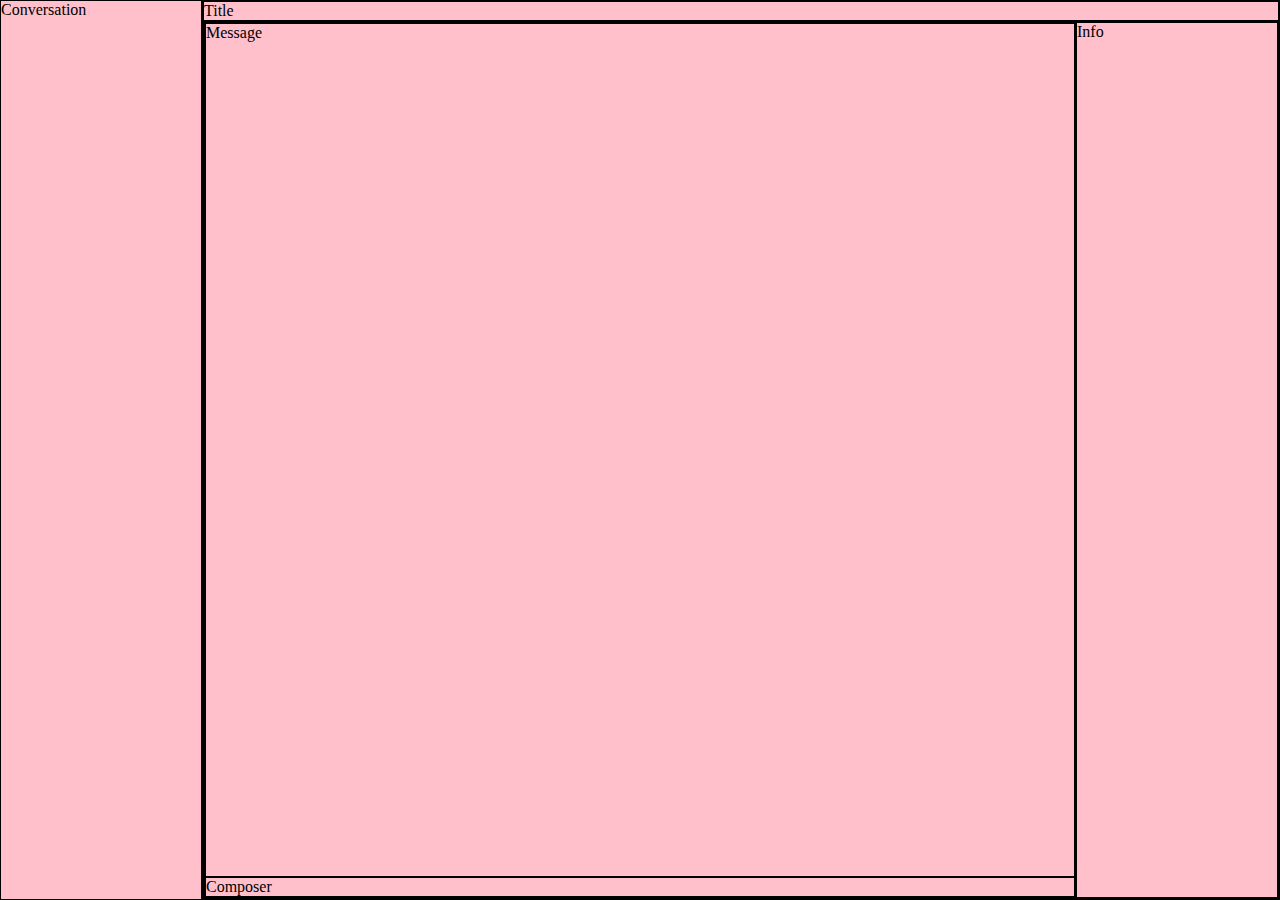
<file: bai6/draft.html>
<!DOCTYPE html>
<html lang="en">
<head>
    <meta charset="UTF-8">
    <meta http-equiv="X-UA-Compatible" content="IE=edge">
    <meta name="viewport" content="width=device-width, initial-scale=1.0">
    <title>Document</title>
    <link rel="stylesheet" href="./index.css">
    <style>
        
    </style>
</head>
<body>

    <div style="height: 100vh;" class="d-flex">
        <div class="item" style="width: 200px;">Conversation</div>
        <div class="item grow-1 d-flex column">
            <div class="item">Title</div>
            <div class="item grow-1 d-flex">
                <div class="item grow-1 d-flex column">
                    <div class="item grow-1">Message</div>
                    <div class="item">Composer</div>
                </div>
                <div class="item" style="width: 200px;">Info</div>
            </div>
        </div>
    </div>

</body>
</html>
</file>
<file: bai6/index.css>
.d-flex {
    display: flex;
}

.flex-column {
    flex-direction: column;
}

.centering {
    justify-content: center;
    align-items: center;
}

.error-message {
    text-decoration: red;
}
body{
    padding: 0;
    margin: 0;
}

.grow-1{
    flex-grow: 1;
}
.item{
    background-color: pink;
    border: 1px solid black;
}
.column{
    flex-direction: column;
}

.conversation-item {
    border: 1px solid black;
    border-radius: 10px;
    margin: 2px 5px;
    padding: 5px;
    font-family: sans-serif;
    cursor: pointer;
}

.conversation-item:hover{
    background-color: white
}

.conversation-item.active{
    background-color: lightpink;
}

.justify-between {
    justify-content: space-between;
}
</file>
